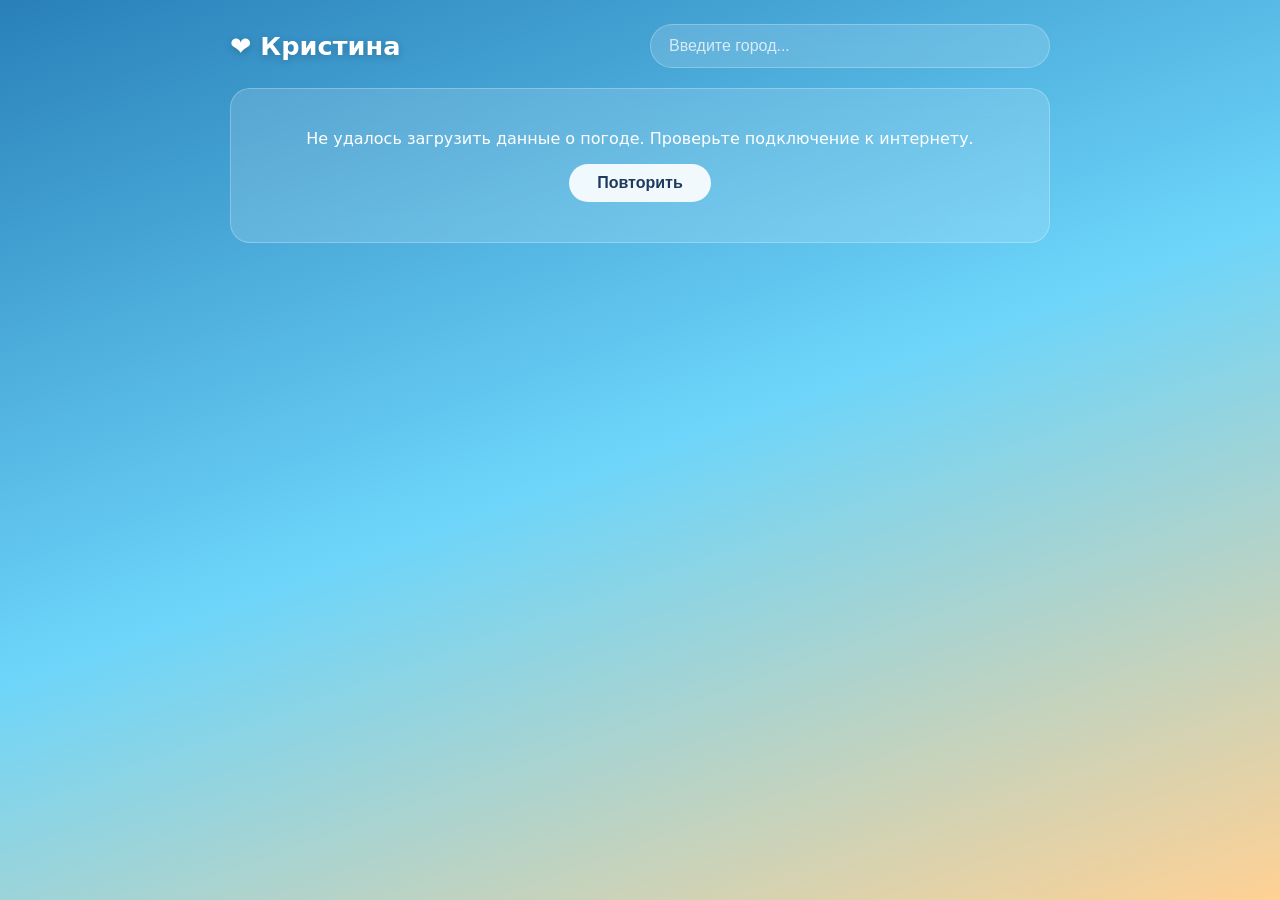
<file: index.html>
<!DOCTYPE html>
<html lang="ru">
<head>
  <meta charset="UTF-8">
  <meta name="viewport" content="width=device-width, initial-scale=1.0">
  <title>Погода</title>
  <link rel="stylesheet" href="css/style.css">
  <script src="js/app.js" defer></script>
</head>
<body class="bg-day-clear">
  <div class="container">
    <header class="header">
      <h1 class="app-title">❤️ Кристина</h1>
      <div class="search-box">
        <input type="text" id="search-input" class="search-input"
               placeholder="Введите город..." autocomplete="off" spellcheck="false">
        <ul id="suggestions" class="suggestions hidden"></ul>
      </div>
    </header>

    <div id="loader" class="loader hidden">
      <div class="spinner"></div>
      <p>Загрузка...</p>
    </div>

    <div id="error-block" class="error-block hidden">
      <p id="error-message">Не удалось загрузить данные.</p>
      <button id="retry-btn" class="retry-btn">Повторить</button>
    </div>

    <main id="weather-content" class="weather-content hidden">
      <section class="card current-card">
        <h2 id="city-name" class="city-name"></h2>
        <p id="current-date" class="current-date"></p>
        <div class="current-main">
          <span id="current-icon" class="current-icon"></span>
          <span id="current-temp" class="current-temp"></span>
        </div>
        <p id="current-desc" class="current-desc"></p>
        <div class="metrics">
          <div class="metric">
            <span class="metric-label">Ощущается как</span>
            <span id="feels-like" class="metric-value"></span>
          </div>
          <div class="metric">
            <span class="metric-label">Влажность</span>
            <span id="humidity" class="metric-value"></span>
          </div>
          <div class="metric">
            <span class="metric-label">Ветер</span>
            <span id="wind" class="metric-value"></span>
          </div>
          <div class="metric">
            <span class="metric-label">Давление</span>
            <span id="pressure" class="metric-value"></span>
          </div>
        </div>
      </section>

      <section class="card">
        <h3 class="section-title">Почасовой прогноз</h3>
        <div id="hourly-list" class="hourly-list"></div>
      </section>

      <section class="card">
        <h3 class="section-title">Прогноз на 7 дней</h3>
        <div id="daily-list" class="daily-list"></div>
      </section>
    </main>
  </div>
</body>
</html>
</file>
<file: css/style.css>
:root {
  --card-bg: rgba(255, 255, 255, 0.15);
  --card-border: rgba(255, 255, 255, 0.25);
  --text-main: #ffffff;
  --text-muted: rgba(255, 255, 255, 0.75);
  --radius: 20px;
}

* {
  margin: 0;
  padding: 0;
  box-sizing: border-box;
}

body {
  font-family: 'Segoe UI', 'Rubik', system-ui, -apple-system, sans-serif;
  min-height: 100vh;
  color: var(--text-main);
  background: linear-gradient(160deg, #2193b0, #6dd5ed);
  transition: background 1s ease;
  padding: 24px 16px;
}

/* --- Динамические фоны --- */
body.bg-day-clear   { background: linear-gradient(160deg, #2980b9, #6dd5fa, #ffd194); }
body.bg-day-clouds  { background: linear-gradient(160deg, #616d86, #94a3b8, #cbd5e1); }
body.bg-day-fog     { background: linear-gradient(160deg, #757f9a, #b8c0cc); }
body.bg-day-rain    { background: linear-gradient(160deg, #373b44, #4286f4); }
body.bg-day-snow    { background: linear-gradient(160deg, #83a4d4, #b6fbff); }
body.bg-day-storm   { background: linear-gradient(160deg, #141e30, #243b55); }
body.bg-night-clear { background: linear-gradient(160deg, #0f2027, #203a43, #2c5364); }
body.bg-night-clouds{ background: linear-gradient(160deg, #1f1c2c, #4e4376); }
body.bg-night-fog   { background: linear-gradient(160deg, #2c3e50, #4b6878); }
body.bg-night-rain  { background: linear-gradient(160deg, #000428, #004e92); }
body.bg-night-snow  { background: linear-gradient(160deg, #1e3c72, #2a5298); }
body.bg-night-storm { background: linear-gradient(160deg, #09111b, #1c2a3f); }

.container {
  max-width: 820px;
  margin: 0 auto;
  display: flex;
  flex-direction: column;
  gap: 20px;
}

/* --- Шапка и поиск --- */
.header {
  display: flex;
  align-items: center;
  justify-content: space-between;
  gap: 16px;
  flex-wrap: wrap;
}

.app-title {
  font-size: 1.6rem;
  font-weight: 600;
  text-shadow: 0 2px 8px rgba(0, 0, 0, 0.2);
}

.search-box {
  position: relative;
  flex: 1;
  min-width: 240px;
  max-width: 400px;
}

.search-input {
  width: 100%;
  padding: 12px 18px;
  border: 1px solid var(--card-border);
  border-radius: 999px;
  background: var(--card-bg);
  backdrop-filter: blur(12px);
  -webkit-backdrop-filter: blur(12px);
  color: var(--text-main);
  font-size: 1rem;
  outline: none;
  transition: background 0.2s, box-shadow 0.2s;
}

.search-input::placeholder { color: var(--text-muted); }

.search-input:focus {
  background: rgba(255, 255, 255, 0.25);
  box-shadow: 0 4px 20px rgba(0, 0, 0, 0.15);
}

.suggestions {
  position: absolute;
  top: calc(100% + 8px);
  left: 0;
  right: 0;
  list-style: none;
  background: rgba(40, 55, 80, 0.85);
  backdrop-filter: blur(16px);
  -webkit-backdrop-filter: blur(16px);
  border: 1px solid var(--card-border);
  border-radius: 16px;
  overflow: hidden;
  z-index: 10;
  box-shadow: 0 8px 30px rgba(0, 0, 0, 0.3);
}

.suggestions li {
  padding: 12px 18px;
  cursor: pointer;
  transition: background 0.15s;
}

.suggestions li:hover,
.suggestions li.active {
  background: rgba(255, 255, 255, 0.15);
}

.suggestions .sub {
  display: block;
  font-size: 0.8rem;
  color: var(--text-muted);
}

/* --- Карточки --- */
.card {
  background: var(--card-bg);
  border: 1px solid var(--card-border);
  border-radius: var(--radius);
  backdrop-filter: blur(12px);
  -webkit-backdrop-filter: blur(12px);
  box-shadow: 0 8px 32px rgba(0, 0, 0, 0.12);
  padding: 24px;
}

.weather-content {
  display: flex;
  flex-direction: column;
  gap: 20px;
}

/* --- Текущая погода --- */
.current-card { text-align: center; }

.city-name {
  font-size: 1.8rem;
  font-weight: 600;
}

.current-date {
  color: var(--text-muted);
  margin-top: 4px;
  text-transform: capitalize;
}

.current-main {
  display: flex;
  align-items: center;
  justify-content: center;
  gap: 16px;
  margin: 16px 0 8px;
}

.current-icon { font-size: 4.5rem; line-height: 1; }

.current-temp {
  font-size: 4.5rem;
  font-weight: 300;
  text-shadow: 0 2px 12px rgba(0, 0, 0, 0.2);
}

.current-desc {
  font-size: 1.2rem;
  color: var(--text-muted);
  margin-bottom: 20px;
}

.metrics {
  display: grid;
  grid-template-columns: repeat(4, 1fr);
  gap: 12px;
}

.metric {
  background: rgba(255, 255, 255, 0.1);
  border-radius: 14px;
  padding: 14px 8px;
  display: flex;
  flex-direction: column;
  gap: 6px;
}

.metric-label {
  font-size: 0.8rem;
  color: var(--text-muted);
}

.metric-value {
  font-size: 1.1rem;
  font-weight: 600;
}

/* --- Почасовой прогноз --- */
.section-title {
  font-size: 1.1rem;
  font-weight: 600;
  margin-bottom: 16px;
}

.hourly-list {
  display: flex;
  gap: 10px;
  overflow-x: auto;
  padding-bottom: 8px;
  scrollbar-width: thin;
  scrollbar-color: rgba(255, 255, 255, 0.4) transparent;
}

.hourly-item {
  flex: 0 0 auto;
  min-width: 68px;
  display: flex;
  flex-direction: column;
  align-items: center;
  gap: 8px;
  background: rgba(255, 255, 255, 0.1);
  border-radius: 14px;
  padding: 12px 8px;
}

.hourly-time { font-size: 0.85rem; color: var(--text-muted); }
.hourly-icon { font-size: 1.6rem; }
.hourly-temp { font-weight: 600; }

/* --- 7-дневный прогноз --- */
.daily-list {
  display: flex;
  flex-direction: column;
  gap: 6px;
}

.daily-item {
  display: grid;
  grid-template-columns: 1fr auto 1fr;
  align-items: center;
  gap: 12px;
  padding: 10px 14px;
  background: rgba(255, 255, 255, 0.08);
  border-radius: 12px;
}

.daily-day { text-transform: capitalize; }
.daily-icon { font-size: 1.5rem; text-align: center; }

.daily-temps {
  text-align: right;
  font-variant-numeric: tabular-nums;
}

.daily-temps .min { color: var(--text-muted); margin-left: 10px; }

/* --- Загрузка и ошибки --- */
.loader {
  display: flex;
  flex-direction: column;
  align-items: center;
  gap: 14px;
  padding: 48px 0;
  color: var(--text-muted);
}

.spinner {
  width: 44px;
  height: 44px;
  border: 4px solid rgba(255, 255, 255, 0.25);
  border-top-color: #fff;
  border-radius: 50%;
  animation: spin 0.9s linear infinite;
}

@keyframes spin { to { transform: rotate(360deg); } }

.error-block {
  text-align: center;
  padding: 40px 24px;
  background: var(--card-bg);
  border: 1px solid var(--card-border);
  border-radius: var(--radius);
  backdrop-filter: blur(12px);
  -webkit-backdrop-filter: blur(12px);
}

.retry-btn {
  margin-top: 16px;
  padding: 10px 28px;
  border: none;
  border-radius: 999px;
  background: rgba(255, 255, 255, 0.9);
  color: #1e3a5f;
  font-size: 1rem;
  font-weight: 600;
  cursor: pointer;
  transition: transform 0.15s, box-shadow 0.15s;
}

.retry-btn:hover {
  transform: translateY(-2px);
  box-shadow: 0 6px 18px rgba(0, 0, 0, 0.2);
}

.hidden { display: none !important; }

/* --- Адаптивность --- */
@media (max-width: 600px) {
  .header { flex-direction: column; align-items: stretch; }
  .app-title { text-align: center; }
  .search-box { max-width: none; }
  .metrics { grid-template-columns: repeat(2, 1fr); }
  .current-temp, .current-icon { font-size: 3.4rem; }
}
</file>
